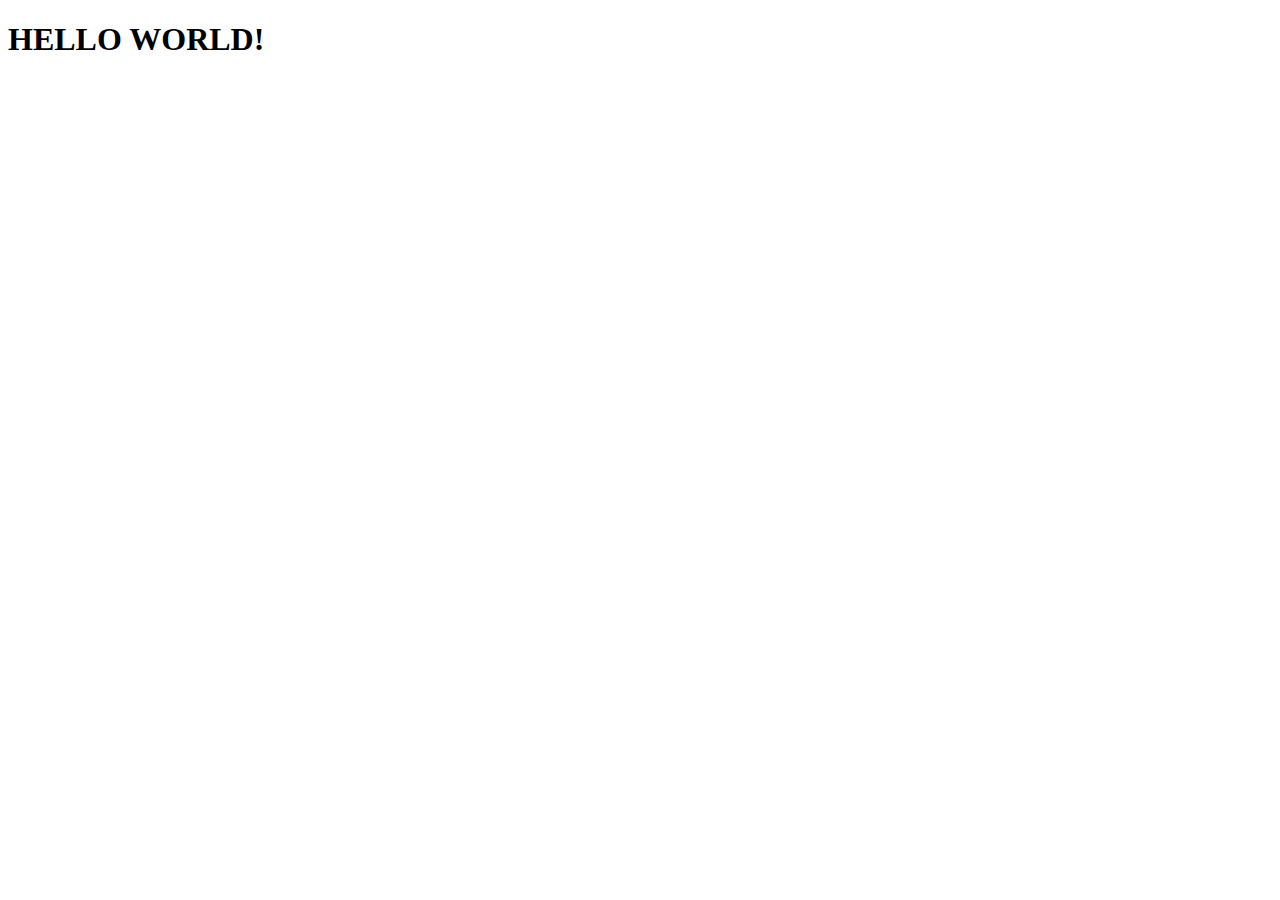
<file: anasayfa.html>
<!DOCTYPE html>
<html lang="en">
<head>
    <meta charset="UTF-8">
    <meta http-equiv="X-UA-Compatible" content="IE=edge">
    <meta name="viewport" content="width=S, initial-scale=1.0">
    <title>Document</title>
</head>
<body>

    <h1>
        HELLO WORLD!
    
    </h1>
    
</body>
</html>
</file>
